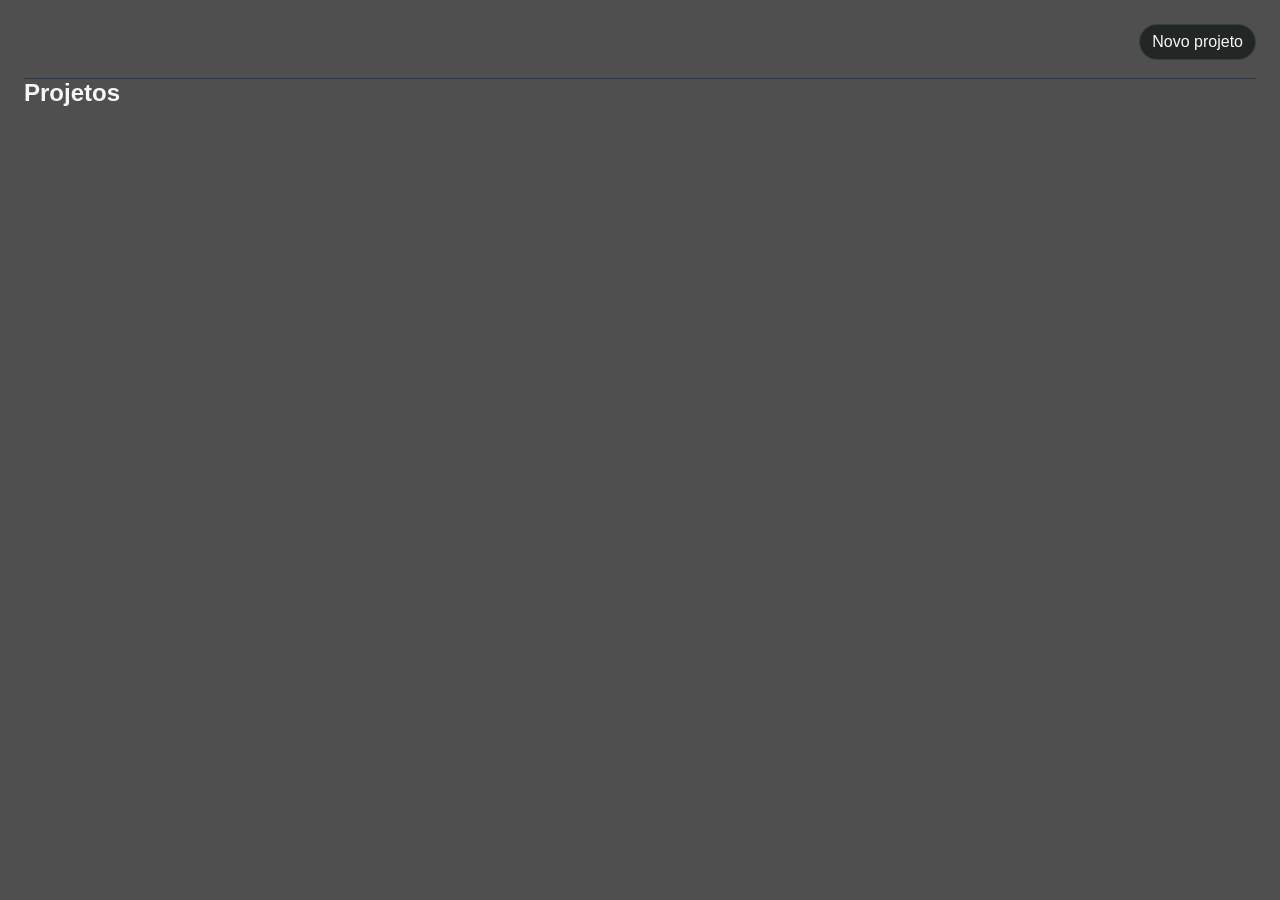
<file: frontend/index.html>
<!DOCTYPE html>
<html lang="pt-BR">

<head>
    <meta charset="UTF-8">
    <meta name="viewport" content="width=device-width, initial-scale=1.0">
    <title>Agile Video Editor</title>
    <link rel="stylesheet" href="style.css">
    <script type="module" src="script.js" defer></script>
</head>

<body data-page="home">
    <main class="home">
        <header class="topbar">
            <h1 class="name"></h1>
            <button id="newProject" type="button">Novo projeto</button>
        </header>

        <section>
            <h2>Projetos</h2>
            <ul id="projectList" class="project-list"></ul>
        </section>
    </main>
</body>

</html>
</file>
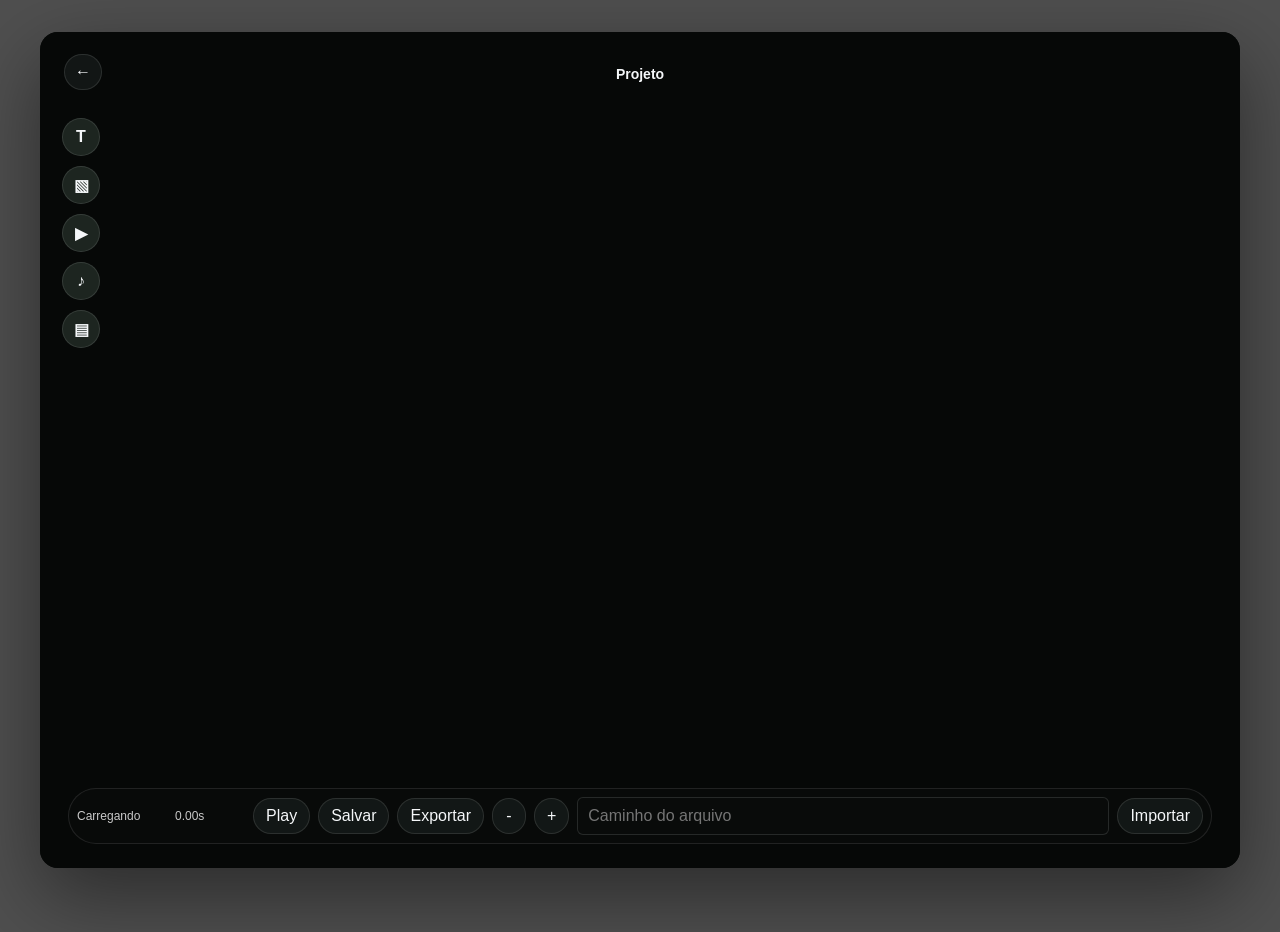
<file: frontend/editor.html>
<!DOCTYPE html>
<html lang="pt-BR">

<head>
    <meta charset="UTF-8">
    <meta name="viewport" content="width=device-width, initial-scale=1.0">
    <title>Agile Video Editor</title>
    <link rel="stylesheet" href="style.css">
    <script type="module" src="script.js" defer></script>
</head>

<body data-page="editor">
    <main class="player-editor">
        <video id="preview" class="preview-video"></video>
        <div id="stage" class="stage" tabindex="0"></div>

        <header class="floating-title">
            <a href="index.html" class="icon-button" title="Voltar">←</a>
            <div>
                <p class="name"></p>
                <h1 id="projectTitle">Projeto</h1>
            </div>
        </header>

        <nav class="left-tools" aria-label="Ferramentas">
            <button id="addText" type="button" title="Texto">T</button>
            <button id="addImage" type="button" title="Imagem">▧</button>
            <button id="addVideo" type="button" title="Video">▶</button>
            <button id="addAudio" type="button" title="Audio">♪</button>
            <button id="toggleTimeline" type="button" title="Timeline">▤</button>
        </nav>

        <aside id="inspector" class="inspector">
            <h2 id="inspectorTitle">Sem seleção</h2>
            <div id="inspectorFields" class="inspector-fields"></div>
        </aside>

        <section id="timelineDock" class="timeline-dock">
            <div class="timeline-ruler" id="timelineRuler"></div>
            <div id="timeline" class="timeline-strip"></div>
            <div class="timeline-options">
                <span id="saveStatus">Carregando</span>
                <span id="timecode">0.00s</span>
                <button id="play" type="button">Play</button>
                <button id="save" type="button">Salvar</button>
                <button id="export" type="button">Exportar</button>
                <button id="zoomOut" type="button">-</button>
                <button id="zoomIn" type="button">+</button>
                <input id="assetPath" type="text" placeholder="Caminho do arquivo">
                <button id="importAsset" type="button">Importar</button>
            </div>
        </section>
    </main>
</body>

</html>
</file>
<file: frontend/style.css>
* {
    box-sizing: border-box;
    margin: 0;
    padding: 0;
}

body {
    background: #4f4f4f;
    color: #f5f7f9;
    font-family: Arial, Helvetica, sans-serif;
    min-height: 100vh;
}

button,
input,
textarea,
select,
a {
    font: inherit;
}

button,
.icon-button {
    align-items: center;
    background: rgba(23, 28, 26, 0.78);
    border: 1px solid rgba(255, 255, 255, 0.11);
    border-radius: 999px;
    color: #f5f7f9;
    cursor: pointer;
    display: inline-flex;
    justify-content: center;
    min-height: 34px;
    min-width: 34px;
    padding: 8px 12px;
    text-decoration: none;
}

button:hover,
.icon-button:hover {
    background: rgba(48, 57, 50, 0.9);
}

input,
textarea,
select {
    background: rgba(11, 13, 12, 0.62);
    border: 1px solid rgba(255, 255, 255, 0.12);
    border-radius: 6px;
    color: #f5f7f9;
    min-width: 0;
    padding: 9px 10px;
    width: 100%;
}

textarea {
    min-height: 150px;
    resize: vertical;
}

.home {
    min-height: 100vh;
    padding: 24px;
}

.topbar {
    align-items: center;
    border-bottom: 1px solid #303744;
    display: flex;
    gap: 18px;
    justify-content: space-between;
    padding-bottom: 18px;
}

.project-list {
    display: grid;
    gap: 10px;
    list-style: none;
    margin-top: 18px;
    max-width: 760px;
}

.project-list a {
    background: #20252e;
    border: 1px solid #303744;
    border-radius: 8px;
    color: #eff2f6;
    display: flex;
    justify-content: space-between;
    padding: 14px;
    text-decoration: none;
}

.project-list a.latest {
    border-color: #ccff4d;
}

.player-editor {
    background: #0d110f;
    border-radius: 18px;
    box-shadow: 0 28px 80px rgba(0, 0, 0, 0.45);
    height: calc(100vh - 64px);
    margin: 32px auto;
    max-width: 1280px;
    min-height: 680px;
    overflow: hidden;
    position: relative;
    width: calc(100vw - 80px);
}

.preview-video {
    background: #060807;
    height: 100%;
    inset: 0;
    object-fit: cover;
    position: absolute;
    width: 100%;
}

.stage {
    inset: 0;
    outline: none;
    overflow: hidden;
    position: absolute;
}

.stage-item {
    align-items: center;
    border: 1px solid transparent;
    display: flex;
    justify-content: center;
    overflow: hidden;
    position: absolute;
    transform-origin: center;
    user-select: none;
}

.stage-item img,
.stage-item video {
    height: 100%;
    object-fit: cover;
    pointer-events: none;
    width: 100%;
}

.stage-item.selected {
    border-color: #ccff4d;
    box-shadow: 0 0 0 1px rgba(204, 255, 77, 0.8), 0 0 28px rgba(204, 255, 77, 0.18);
}

.floating-title {
    align-items: center;
    display: grid;
    gap: 12px;
    grid-template-columns: 38px 1fr;
    left: 24px;
    position: absolute;
    text-align: center;
    top: 22px;
    width: calc(100% - 48px);
    z-index: 20;
}

.floating-title div {
    justify-self: center;
    transform: translateX(-25px);
}

.floating-title .name {
    color: rgba(255, 255, 255, 0.72);
    font-size: 11px;
    margin-bottom: 3px;
}

.floating-title h1 {
    font-size: 14px;
}

.left-tools {
    display: grid;
    gap: 10px;
    left: 22px;
    position: absolute;
    top: 86px;
    z-index: 25;
}

.left-tools button {
    background: rgba(35, 44, 39, 0.82);
    font-weight: 700;
    height: 38px;
    padding: 0;
    width: 38px;
}

.prompt-panel,
.inspector {
    backdrop-filter: blur(22px);
    background: rgba(22, 28, 24, 0.78);
    border: 1px solid rgba(255, 255, 255, 0.1);
    border-radius: 14px;
    box-shadow: 0 18px 40px rgba(0, 0, 0, 0.22);
    position: absolute;
    right: 28px;
    top: 82px;
    width: 330px;
    z-index: 30;
}

.prompt-panel {
    padding: 18px;
}

.prompt-panel h2,
.inspector h2 {
    font-size: 14px;
    margin-bottom: 12px;
}

.prompt-actions {
    display: flex;
    gap: 8px;
    margin-top: 10px;
}

.inspector {
    bottom: 28px;
    display: none;
    left: 28px;
    overflow-y: auto;
    padding: 16px;
    right: auto;
    top: auto;
    width: 260px;
}

.inspector.open {
    display: block;
}

.inspector-fields {
    display: grid;
    gap: 10px;
}

.field {
    color: rgba(255, 255, 255, 0.74);
    display: grid;
    font-size: 12px;
    gap: 5px;
}

.timeline-dock {
    bottom: 24px;
    left: 28px;
    position: absolute;
    right: 28px;
    z-index: 24;
}

.timeline-dock.hidden {
    display: none;
}

.timeline-ruler {
    height: 24px;
    margin-left: 8px;
    min-width: 1000px;
    position: relative;
}

.timeline-ruler span {
    color: rgba(255, 255, 255, 0.75);
    font-size: 11px;
    position: absolute;
}

.timeline-strip {
    display: grid;
    gap: 8px;
    overflow-x: auto;
    padding-bottom: 6px;
}

.timeline-track {
    height: 48px;
    min-width: 1000px;
    position: relative;
}

.timeline-track label {
    color: rgba(255, 255, 255, 0.7);
    font-size: 11px;
    left: 0;
    position: absolute;
    top: -1px;
}

.timeline-clip {
    background: rgba(28, 32, 29, 0.82);
    border: 1px solid rgba(255, 255, 255, 0.12);
    border-radius: 18px;
    bottom: 0;
    display: flex;
    gap: 6px;
    height: 36px;
    justify-content: flex-start;
    left: 0;
    overflow: hidden;
    padding: 4px 9px 4px 4px;
    position: absolute;
    white-space: nowrap;
}

.timeline-clip img {
    border-radius: 14px;
    height: 28px;
    object-fit: cover;
    width: 46px;
}

.timeline-clip span {
    overflow: hidden;
    text-overflow: ellipsis;
}

.timeline-clip.selected {
    border-color: #ccff4d;
}

.timeline-clip.text {
    background: rgba(99, 77, 173, 0.84);
}

.timeline-clip.audio {
    background: rgba(43, 132, 108, 0.84);
}

.timeline-options {
    align-items: center;
    background: rgba(10, 12, 11, 0.74);
    border: 1px solid rgba(255, 255, 255, 0.1);
    border-radius: 999px;
    display: grid;
    gap: 8px;
    grid-template-columns: minmax(90px, auto) 70px repeat(5, auto) minmax(140px, 1fr) auto;
    margin-top: 8px;
    padding: 8px;
}

#saveStatus,
#timecode {
    color: rgba(255, 255, 255, 0.78);
    font-size: 12px;
}

.player-editor.playing .floating-title,
.player-editor.playing .left-tools,
.player-editor.playing .prompt-panel,
.player-editor.playing .inspector,
.player-editor.playing .timeline-dock {
    opacity: 0;
    pointer-events: none;
    transform: translateY(12px);
    transition: opacity 160ms ease, transform 160ms ease;
}

@media (max-width: 900px) {
    .player-editor {
        border-radius: 0;
        height: 100vh;
        margin: 0;
        min-height: 0;
        width: 100vw;
    }

    .prompt-panel {
        display: none;
    }

    .inspector {
        width: calc(100% - 56px);
    }

    .timeline-options {
        border-radius: 14px;
        grid-template-columns: 1fr 1fr 1fr;
    }
}
</file>
